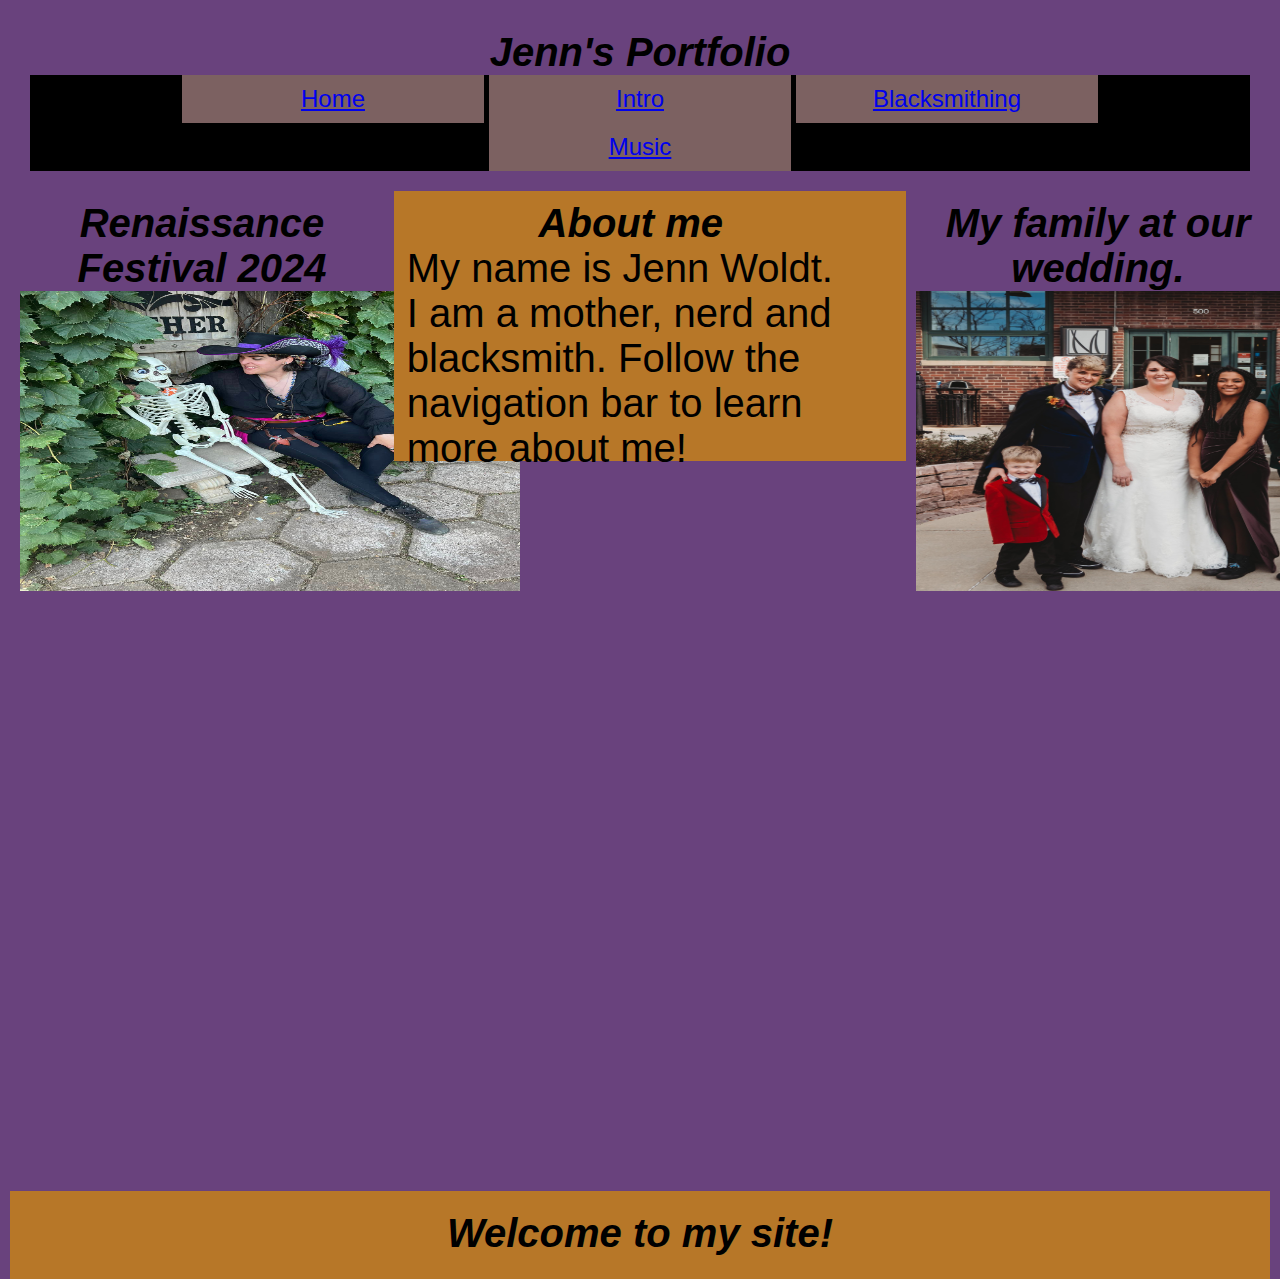
<file: pages/index.html>
<!DOCTYPE html>
<!--
Programmer: Jenn Woldt
Date: 09/19/2024
Project: Unit 1
-->
<html lang="en">
<head>
<title>Jenn's Portfolio</title>
<meta charset="utf-8">
<link rel="stylesheet" href="css/layout.css">
<style>

    /* Create three unequal columns that floats next to each other */
.column {
  float: left;
  padding: 10px;
 
}

/* Left and right column */
.column.side {
  width: 30%;
}

/* Middle column */
.column.middle {
  width: 40%;
  height: 30%;
  font-family: 'Franklin Gothic Medium', 'Arial Narrow', Arial, sans-serif;
  font-style: bold;
  font-size: 40px;
  background-color: rgb(183, 119, 40);
  padding-left: 1%;
  padding-right: 4%;
}

/* Clear floats after the columns */
.row::after {
  content: "";
  display: table;
  clear: both;
}

/* Responsive layout - makes the three columns stack on top of each other instead of next to each other */
@media screen and (max-width: 600px) {
  .column.side, .column.middle {
    width: 100%;
  }
}
/* Footer */
.footer {
  padding: 20px;
  text-align: center;
  background: rgb(183, 119, 40);
  margin-top: 100px;
}

</style>
</head>

<body>

    <!--Use the header area for a website name or logo-->
    <header>
      <h1>Jenn's Portfolio</h1>
        <nav class="navbar">
            <ul>
                <li><a href="index.html">Home</a></li>
                <li><a href="intro.html">Intro</a></li>
                <li><a href="blacksmithing.html">Blacksmithing</a></li>
                <li><a href="music.html">Music</a></li>
            </ul>
        </nav>
      
    
    </header>


    <!--Use the nav area to add hyperlinks to other pages within the website-->
   

    <!--Us the main area to add the main content of the webpage-->
    <main>
        <div class="row">
            <div class="column side">
                <h1>Renaissance Festival 2024</h1>
                <img src="../images/pirate.jpg" alt="Jenn Renfaire" style="width: 500px;height:300px;">
            </div>
        
            <div class="column middle">  
                <h1>About me</h1>
                <p>My name is Jenn Woldt. I am a mother, nerd and blacksmith. Follow the navigation bar to learn more about me!</p>
            </div>
               
                    
                <div class="column side">
                    <h1>My family at our wedding.</h1>
                    <img src="../images/Family.jpg" alt="My Family" style="width: 500px;height:300px;">
                </div>
    </main>

    <!--Use the footer area to add webpage footer content-->
    
    <div class="footer">
        <h2>Welcome to my site!</h2>
      </div>
</body>
</html>
</file>
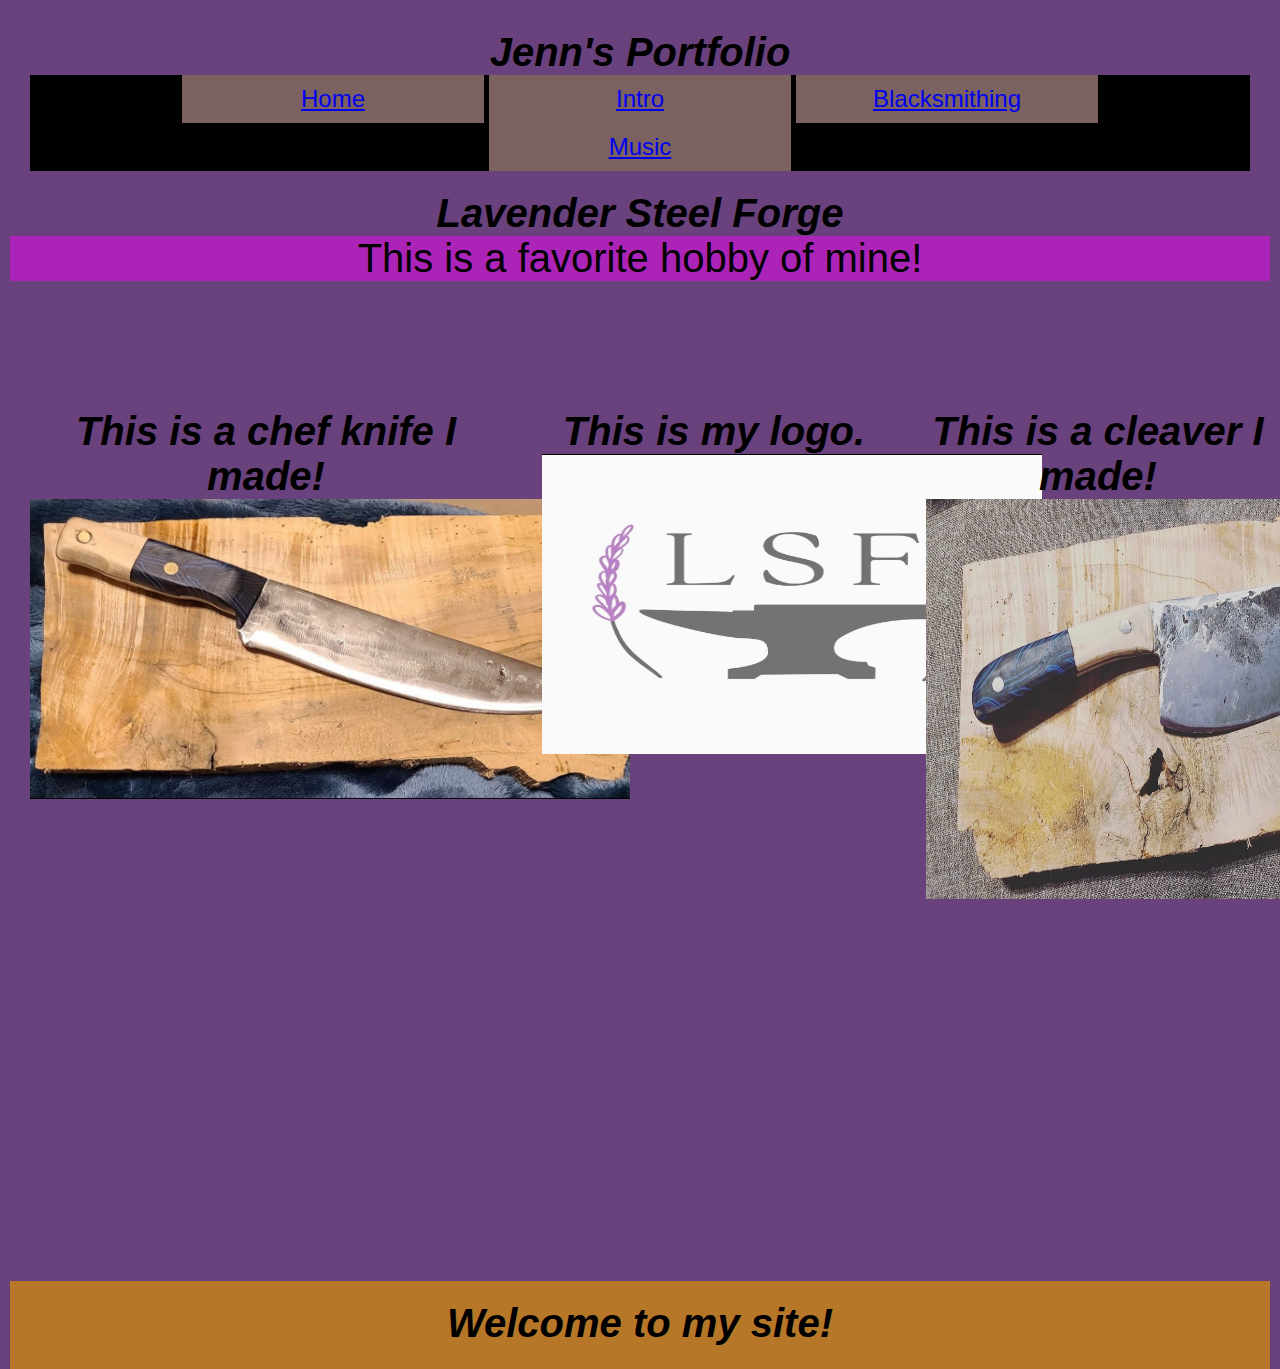
<file: pages/blacksmithing.html>
<!DOCTYPE html>
<!--
Programmer: Jenn Woldt
Date: 09/19/2024
Project: Unit 1
-->

<html lang="en">
<head>
    <title>Jenn's Portfolio</title>
    <meta charset="utf-8">
    <link rel="stylesheet" href="css/layout.css">
    <style>
    
    /* Create three unequal columns that floats next to each other */
.column {
  float: left;
  padding: 20px;
  padding-top: 10%;
 
}

/*controls the top column*/
.column.top{
    width: 10%;
}

/* Left and right column */
.column.side {
  width: 30%;
}

/* Middle column */
.column.middle {
  width: 40%;
  height: 50%;
  font-family: 'Franklin Gothic Medium', 'Arial Narrow', Arial, sans-serif;
  font-style: bold;
  font-size: 40px;
 
}

/* Clear floats after the columns */
.row::after {
  content: "";
  display: table;
  clear: both;
}

/* Responsive layout - makes the three columns stack on top of each other instead of next to each other */
@media screen and (max-width: 600px) {
  .column.side, .column.middle {
    width: 100%;
  }
}

/* Footer */
.footer {
  padding: 20px;
  text-align: center;
  background: rgb(183, 119, 40);
  margin-top: 100px;
}
p{
    font-size: 40px;
    text-align: center;
    background: rgba(255, 0, 255, 0.449);
}
 
   
    </style>
</head>
<body>

    <!--Use the header area for a website name or logo-->
    <header>
      <h1>Jenn's Portfolio</h1>
        <nav class="navbar">
            <ul>
                <li><a href="index.html">Home</a></li>
                <li><a href="intro.html">Intro</a></li>
                <li><a href="blacksmithing.html">Blacksmithing</a></li>
                <li><a href="music.html">Music</a></li>
            </ul>
        </nav> 
    </header>

  
     <!--Us the main area to add the main content of the webpage-->
     <main>
        <h1>Lavender Steel Forge</h1>
        <p>This is a favorite hobby of mine!</p>
        
                <div class="row">
                <div class="column middle">
                <h2>This is a chef knife I made!</h2>
                <img src="../images/knife1.jpeg" alt="chef knife" style="width: 600px;height:300px;"></div>
                    
                    <div class="column side">
                    <h2>This is my logo.</h2>
                    <img src="../images/logo.jpeg" alt="My logo" style="width: 500px;height:300px;">
                    </div>
                    
                        <div class="column side">
                        <h2>This is a cleaver I made!</h2>
                        <img src="../images/knife2.jpeg" alt="cleaver" style="width: 500px;height:400px;"></div>
    </main>

    <!--Use the footer area to add webpage footer content-->
    <div class="footer">
        <h2>Welcome to my site!</h2>
      </div>

</body>
</html>
</file>
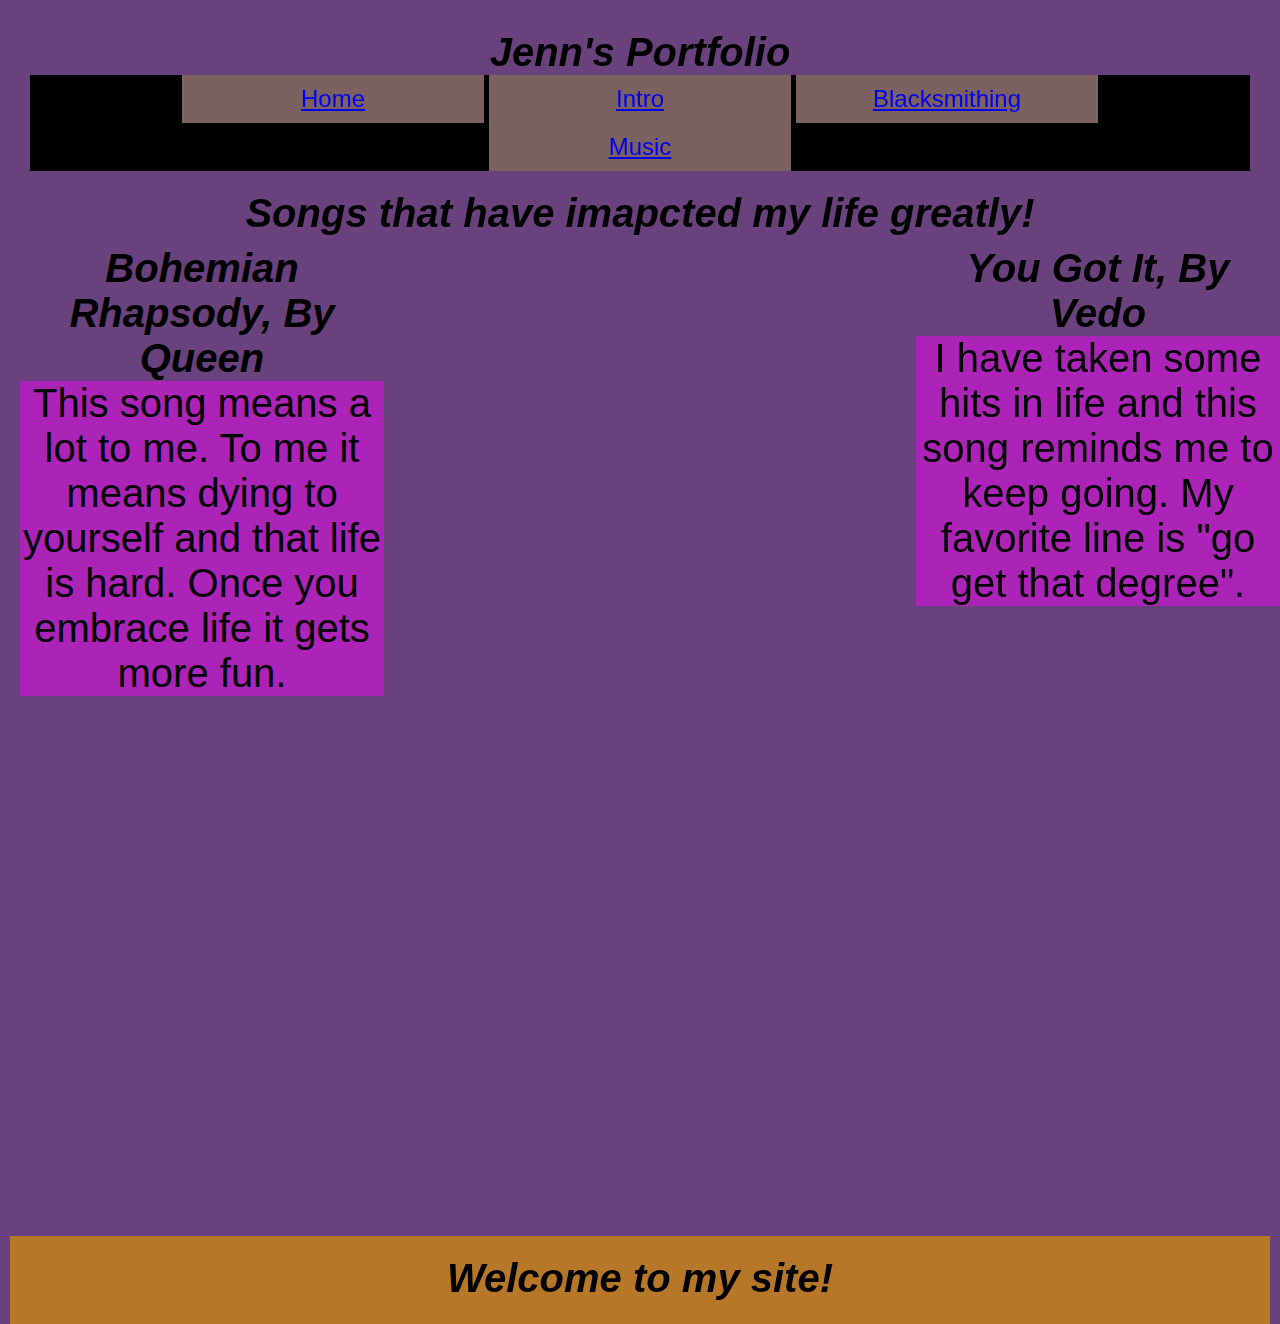
<file: pages/music.html>
<!DOCTYPE html>
<!--
Programmer: Jenn Woldt
Date: 09/19/2024
Project: Unit 1
-->

<html lang="en">
<head>
    <title>Jenn's Portfolio</title>
    <meta charset="utf-8">
    <link rel="stylesheet" href="css/layout.css">
    <style>

.column {
  float: left;
  padding: 10px;
 
}

/* Left and right column */
.column.side {
  width: 30%;
}

/* Middle column */
.column.middle {
  width: 40%;
  height: 50%;
  font-family: 'Franklin Gothic Medium', 'Arial Narrow', Arial, sans-serif;
  font-style: bold;
  font-size: 40px;
  padding-left: 5%;
 
}
/* Clear floats after the columns */
.row::after {
  content: "";
  display: table;
  clear: both;
}

/* Responsive layout - makes the three columns stack on top of each other instead of next to each other */
@media screen and (max-width: 600px) {
  .column.side, .column.middle {
    width: 100%;
  }
}

p{
    font-size: 40px;
    text-align: center;
    background: rgba(255, 0, 255, 0.449);
}


    </style>
</head>
<body>

    <!--Use the header area for a website name or logo-->
    <header>
      <h1>Jenn's Portfolio</h1>
        <nav class="navbar">
            <ul>
                <li><a href="index.html">Home</a></li>
                <li><a href="intro.html">Intro</a></li>
                <li><a href="blacksmithing.html">Blacksmithing</a></li>
                <li><a href="music.html">Music</a></li>
            </ul>
        </nav> 
    </header>

    <!--Us the main area to add the main content of the webpage-->
    <main>
        
        <h1>Songs that have imapcted my life greatly!</h1>

        <div class="row">
            <div class="column side">
            <h1>Bohemian Rhapsody, By Queen</h1>
            <p>This song means a lot to me. 
            To me it means dying to yourself and that life is hard. 
            Once you embrace life it gets more fun.</p></div>

                <div class="column middle">
                <iframe width="560" height="315" src="https://www.youtube.com/embed/axAtWjn3MfI?si=S1nURxI9TAmc31VZ" title="YouTube video player" frameborder="0" allow="accelerometer; autoplay; clipboard-write; encrypted-media; gyroscope; picture-in-picture; web-share" referrerpolicy="strict-origin-when-cross-origin" allowfullscreen></iframe>         
                <iframe width="560" height="315" src="https://www.youtube.com/embed/Xb6A0lwA6rc?si=CGNHcn-Sf34Vy-Ng" title="YouTube video player" frameborder="0" allow="accelerometer; autoplay; clipboard-write; encrypted-media; gyroscope; picture-in-picture; web-share" referrerpolicy="strict-origin-when-cross-origin" allowfullscreen></iframe>   
                </div>
                    <div class="column side">          
                    <h1>You Got It, By Vedo</h1>
                    <p>I have taken some hits in life and this song reminds me to keep going. 
                    My favorite line is "go get that degree".</p></div>
    </main>

    <!--Use the footer area to add webpage footer content-->
    <div class="footer">
        <h2>Welcome to my site!</h2>
      </div>

</body>
</html>
</file>
<file: pages/css/layout.css>
/* 
Programmer: Jenn Woldt
Date: 09/19/2024
Project: Unit 1
*/

*{
    margin: 0px;
    padding: 0px;
    box-sizing: border-box;
}

body{
    width: 100vw;
    height: 100vh;
    background-color: rgba(53, 0, 80, 0.74);
    font-family: 'Gill Sans', 'Gill Sans MT', Calibri, 'Trebuchet MS', sans-serif;
    padding: 10px;
    margin: 0;
}
div{
    width: 100vw;
    height: 100vh;
}
.header{
    padding: 1px;
    text-align: center;
    background:blueviolet;
}


header {
    padding: 20px;
    text-align: center; 
}

nav {
    height: 10%;
    overflow: hidden;
    background-color: black;
    list-style-type: none;
}

.navbar ul{
    list-style-type: none;
    margin: 0px;
    padding: 0px;
    text-align: center;      
    overflow: hidden;
    
}

.navbar li{
    text-decoration: none;
    padding: 10px;
    display: inline-block;
    width: 24.8%;
    list-style-type: none;
    height: 100%;
    font-size: 1.5em;
    background-color: rgba(238, 186, 186, 0.521);
}

.navbar a:hover{
    display: contents;
    background-color: #4b4603;
    color: #ffee06;
    padding-top: 1em;
    padding-bottom: 1em;
    padding-left: 3em;
    padding-right: 3em;
    text-decoration: solid;
    
}

h1{
    font-family: 'Franklin Gothic Medium', 'Arial Narrow', Arial, sans-serif;
    font-style: italic;
    font-size: 40px;
    text-align: center;
    
}
h2{
    font-family: 'Franklin Gothic Medium', 'Arial Narrow', Arial, sans-serif;
    font-style: italic;
    font-size: 40px;
    text-align: center;
    
}
 /*controls footer*/
.footer {
    width: 100%;
    height: 10%;
    padding: 20px;
    text-align: center;
    background: rgb(183, 119, 40);
    margin-top: 100px;
    
  }
</file>
